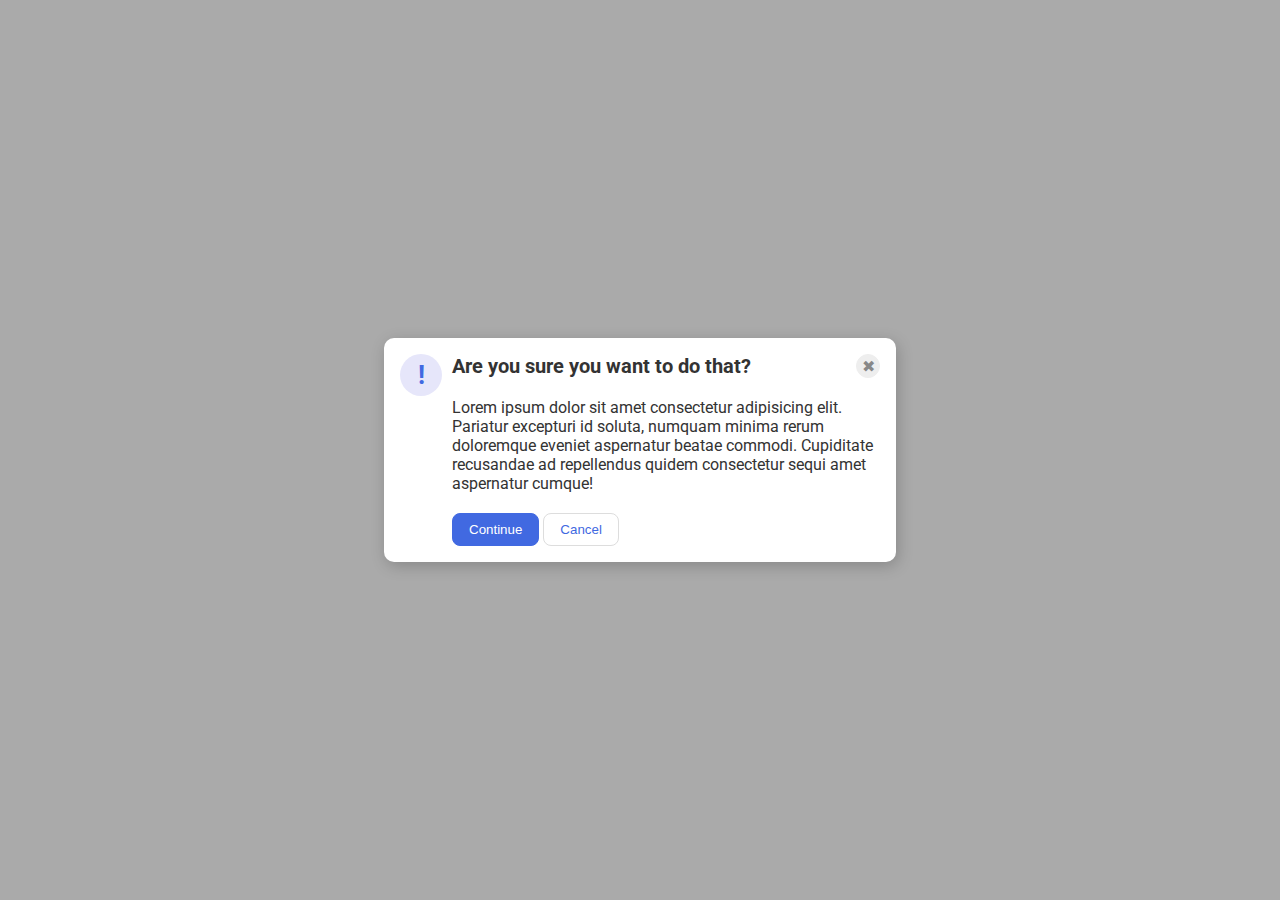
<file: flex/05-flex-modal/index.html>
<!DOCTYPE html>
<html lang="en">
  <head>
    <meta charset="UTF-8">
    <meta http-equiv="X-UA-Compatible" content="IE=edge">
    <meta name="viewport" content="width=device-width, initial-scale=1.0">
    <link rel="stylesheet" href="style.css">
    <title>Modal</title>
  </head>
  <body>
    <div class="modal">
      <div class="icon">!</div>
      <div class="contents">
        <div class="warning-header">
          <div class="header">Are you sure you want to do that?</div>
          <button class="close-button">✖</button>
        </div>
        <div class="text">Lorem ipsum dolor sit amet consectetur adipisicing elit. Pariatur excepturi id soluta, numquam minima rerum doloremque eveniet aspernatur beatae commodi. Cupiditate recusandae ad repellendus quidem consectetur sequi amet aspernatur cumque!</div>
        <div class="button-panel">
          <button class="continue">Continue</button>
          <button class="cancel">Cancel</button>
        </div>

      </div>
      
    </div>
  </body>
</html>
</file>
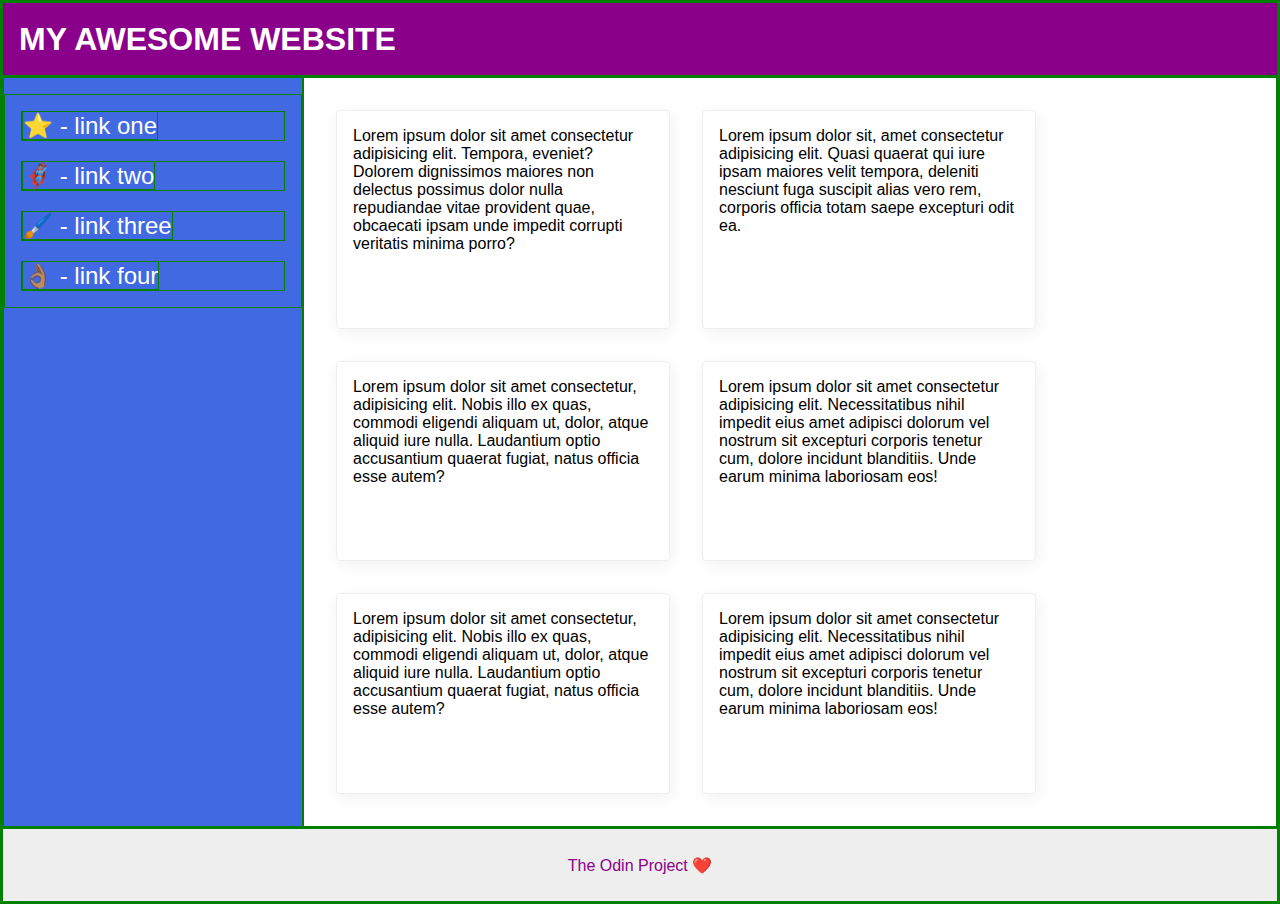
<file: flex/07-flex-layout-2/index.html>
<!DOCTYPE html>
<html lang="en">
  <head>
    <meta charset="UTF-8">
    <meta http-equiv="X-UA-Compatible" content="IE=edge">
    <meta name="viewport" content="width=device-width, initial-scale=1.0">
    <title>The Holy Grail</title>
    <link rel="stylesheet" href="style.css">
  </head>
  <body>
    <div class="header">
      MY AWESOME WEBSITE
    </div>
    <div class="page-contents">
      <div class="sidebar">
        <ul>
          <li><a href="#">⭐ - link one</a></li>
          <li><a href="#">🦸🏽‍♂️ - link two</a></li>
          <li><a href="#">🖌️ - link three</a></li>
          <li><a href="#">👌🏽 - link four</a></li>
        </ul>
      </div>
      <div class="card-holder">
        <div class="card">Lorem ipsum dolor sit amet consectetur adipisicing elit. Tempora, eveniet? Dolorem dignissimos maiores non delectus possimus dolor nulla repudiandae vitae provident quae, obcaecati ipsam unde impedit corrupti veritatis minima porro?</div>
        <div class="card">Lorem ipsum dolor sit, amet consectetur adipisicing elit. Quasi quaerat qui iure ipsam maiores velit tempora, deleniti nesciunt fuga suscipit alias vero rem, corporis officia totam saepe excepturi odit ea.</div>
        <div class="card">Lorem ipsum dolor sit amet consectetur, adipisicing elit. Nobis illo ex quas, commodi eligendi aliquam ut, dolor, atque aliquid iure nulla. Laudantium optio accusantium quaerat fugiat, natus officia esse autem?</div>
        <div class="card">Lorem ipsum dolor sit amet consectetur adipisicing elit. Necessitatibus nihil impedit eius amet adipisci dolorum vel nostrum sit excepturi corporis tenetur cum, dolore incidunt blanditiis. Unde earum minima laboriosam eos!</div>
        <div class="card">Lorem ipsum dolor sit amet consectetur, adipisicing elit. Nobis illo ex quas, commodi eligendi aliquam ut, dolor, atque aliquid iure nulla. Laudantium optio accusantium quaerat fugiat, natus officia esse autem?</div>
        <div class="card">Lorem ipsum dolor sit amet consectetur adipisicing elit. Necessitatibus nihil impedit eius amet adipisci dolorum vel nostrum sit excepturi corporis tenetur cum, dolore incidunt blanditiis. Unde earum minima laboriosam eos!</div>
      </div>
    </div>
    <div class="footer">
      The Odin Project ❤️
    </div>
  </body>
</html>
</file>
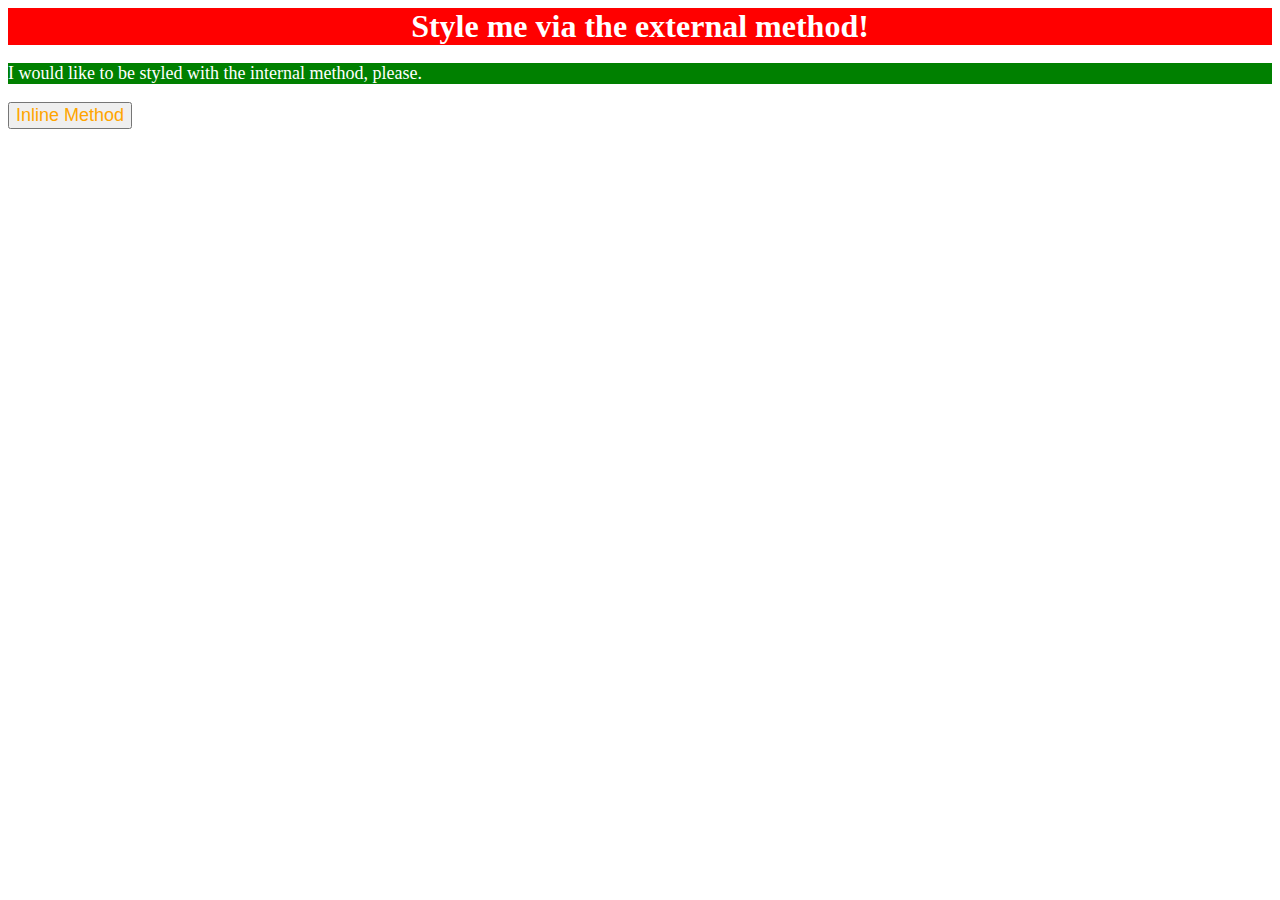
<file: foundations/01-css-methods/index.html>
<!DOCTYPE html>
<html lang="en">
  <head>
    <meta charset="UTF-8">
    <meta http-equiv="X-UA-Compatible" content="IE=edge">
    <meta name="viewport" content="width=device-width, initial-scale=1.0">
    <title>Methods for Adding CSS</title>
    <link rel="stylesheet" href="styles.css">
    <style>
      p {
        background-color: green;
        color: white;
        font-size: 18px;
      }
    </style>
  </head>
  <body>
    <div>Style me via the external method!</div>
    <p>I would like to be styled with the internal method, please.</p>
    <button style="color:orange; font-size: 18px;">Inline Method</button>
  </body>
</html>
</file>
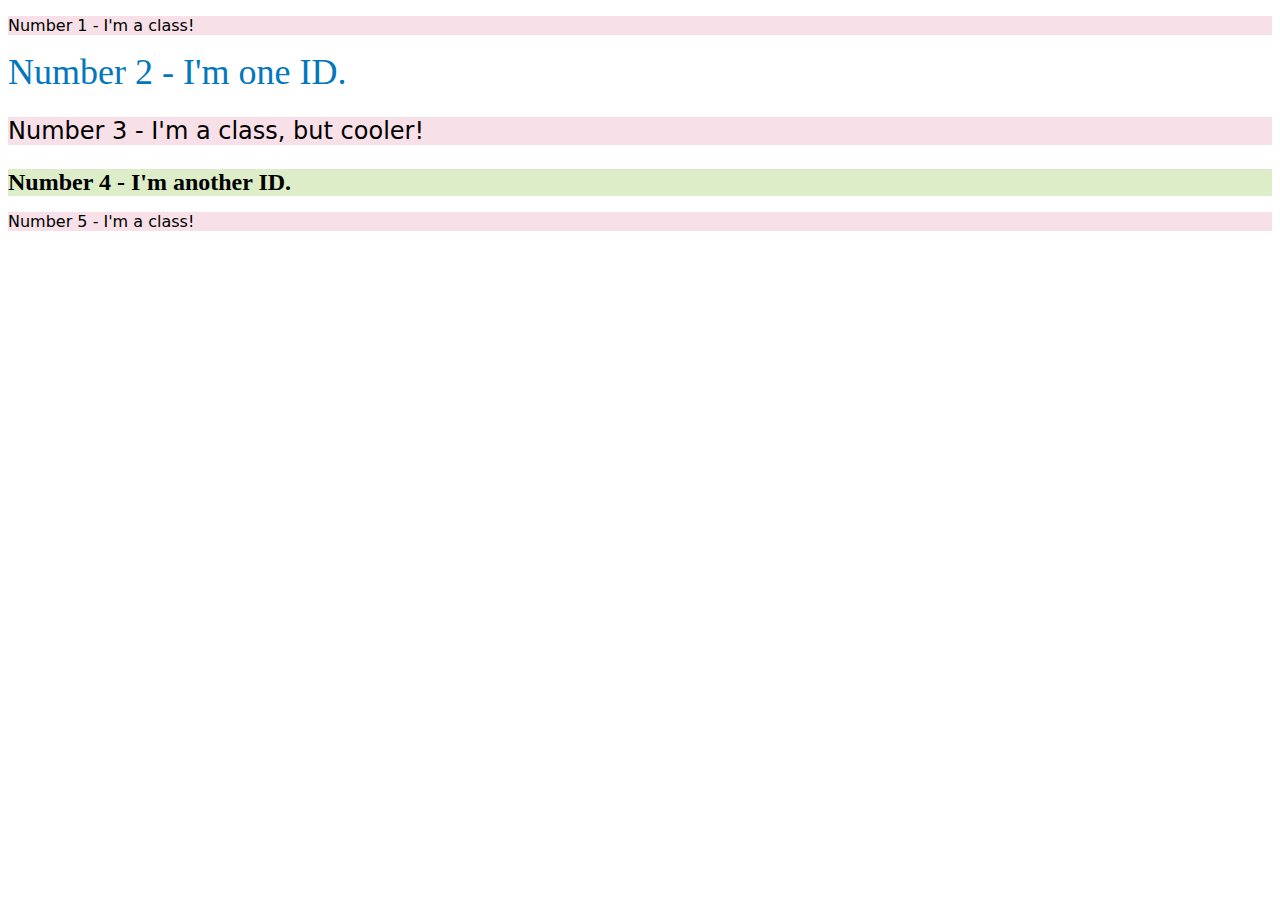
<file: foundations/02-class-id-selectors/index.html>
<!DOCTYPE html>
<html lang="en">
  <head>
    <meta charset="UTF-8">
    <meta http-equiv="X-UA-Compatible" content="IE=edge">
    <meta name="viewport" content="width=device-width, initial-scale=1.0">
    <title>Class and ID Selectors</title>
    <link rel="stylesheet" href="style.css">
  </head>
  <body>
    <p>Number 1 - I'm a class!</p>
    <div class="second">Number 2 - I'm one ID.</div>
    <p class="third">Number 3 - I'm a class, but cooler!</p>
    <div class="fourth">Number 4 - I'm another ID.</div>
    <p>Number 5 - I'm a class!</p>
  </body>
</html>
</file>
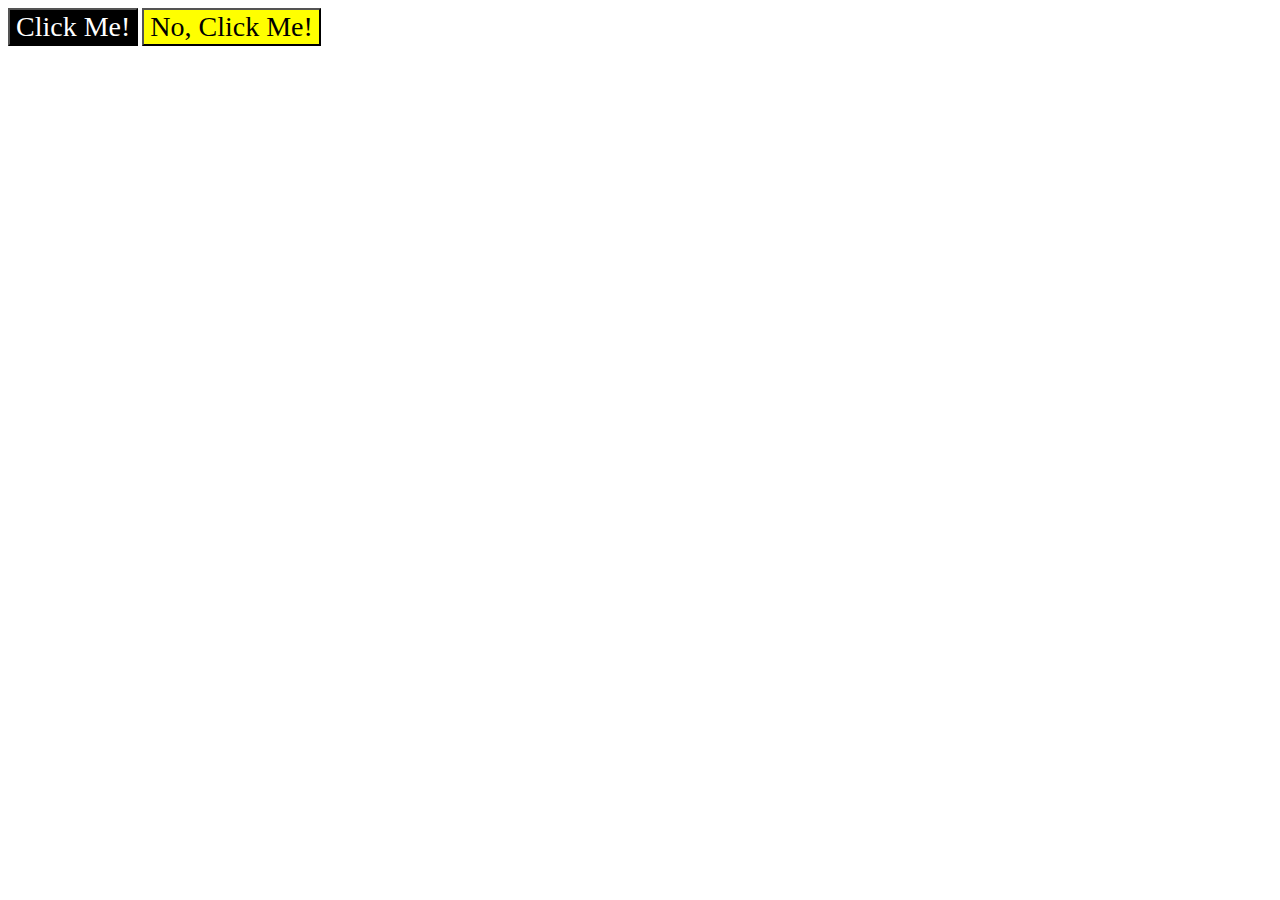
<file: foundations/03-grouping-selectors/index.html>
<!DOCTYPE html>
<html lang="en">
  <head>
    <meta charset="UTF-8">
    <meta http-equiv="X-UA-Compatible" content="IE=edge">
    <meta name="viewport" content="width=device-width, initial-scale=1.0">
    <title>Grouping Selectors</title>
    <link rel="stylesheet" href="style.css">
  </head>
  <body>
    <button class="first">Click Me!</button>
    <button class="second">No, Click Me!</button>
  </body>
</html>
</file>
<file: flex/05-flex-modal/style.css>
@import url('https://fonts.googleapis.com/css2?family=Roboto:wght@400;700&display=swap');

html, body {
  height: 100%;
}

body {
  font-family: Roboto, sans-serif;
  margin: 0;
  background: #aaa;
  color: #333;
  /* I'll give you this one for free lol */
  display: flex;
  align-items: center;
  justify-content: center;
}

.modal {
  background: white;
  width: 480px;
  border-radius: 10px;
  box-shadow: 2px 4px 16px rgba(0,0,0,.2);
  /* added */
  padding: 16px;
  display: flex;
  gap:10px;
}

.header {
  font-size: 20px;
  font-weight: bold;
}

.icon {
  color: royalblue;
  font-size: 26px;
  font-weight: 700;
  background: lavender;
  width: 42px;
  height: 42px;
  border-radius: 50%;
  display: flex;
  align-items: center;
  justify-content: center;
  flex: none;
}

.close-button {
  background: #eee;
  border-radius: 50%;
  color: #888;
  font-weight: 400;
  font-size: 16px;
  height: 24px;
  width: 24px;
  display: flex;
  align-items: center;
  justify-content: center;
  border: 1px solid #eee;
  padding: 0;
}

.contents {
  display: flex;
  flex-direction: column;
  gap: 20px;
}

.warning-header {
  display: flex;
  justify-content: space-between;
}

button {
  cursor: pointer;
  padding: 8px 16px;
  border-radius: 8px;
}

button.continue {
  background: royalblue;
  border: 1px solid royalblue;
  color: white;
}

button.cancel {
  background: white;
  border: 1px solid #ddd;
  color: royalblue;
}
</file>
<file: flex/07-flex-layout-2/style.css>
* {
  border: solid 1px green;
}

a {
  text-decoration: none;
  font-size: 24px;
  color: #fff;
}

body {
  font-family: -apple-system, BlinkMacSystemFont, 'Segoe UI', Roboto, Oxygen, Ubuntu, Cantarell, 'Open Sans', 'Helvetica Neue', sans-serif;
  margin: 0;
  min-height: 100vh;
  /* added */
  display: flex;
  flex-direction: column;
}

/* added */
ul {
  list-style: none;
  margin-left: 0;
  padding: 16px;
  display: flex;
  flex-direction: column;
  gap:20px;
}

.header {
  height: 72px;
  background: darkmagenta;
  color: white;
  /* added */
  font-size: 32px;
  font-weight: 900;
  display: flex;
  align-items: center;
  padding-left: 16px;
}

.footer {
  height: 72px;
  background: #eee;
  color: darkmagenta;
  display: flex;
  /* added */
  align-items: center;
  justify-content: center;
}

.sidebar {
  width: 300px;
  background: royalblue;
  box-sizing: border-box;
  flex: none;
}

.card {
  border: 1px solid #eee;
  box-shadow: 2px 4px 16px rgba(0,0,0,.06);
  border-radius: 4px;
  /* added */
  padding: 16px;
  width: 300px;
}

/* added */
.page-contents {
  flex: 1;
  display: flex;
}

/* added */
.card-holder {
  padding: 32px;
  display: flex;
  gap: 32px;
  flex-wrap: wrap;
}
</file>
<file: foundations/01-css-methods/styles.css>
div {
    background-color: red;
    color: white;
    font-size: 32px;
    text-align: center;
    font-weight: bold;
}
</file>
<file: foundations/02-class-id-selectors/style.css>
/* All odd numbered elements: a light red/pink background, 
and a list of fonts containing Verdana and DejaVu Sans 
with sans-serif as a fallback */

p {
    background-color: #F7E0E7;
    font-family: "Verdana", "DejaVu Sans", "sans-serif";
}

/*The second element: blue text and a font size of 36px*/
.second {
    color: #0277BD;
    font-size: 36px;
}
/*The third element: in addition to the styles for 
all odd numbered elements, add a font size of 24px*/
.third {
    font-size: 24px;
}

/*The fourth element: a light green background, a font size 
of 24px, and bold */
.fourth {
    background-color: #DCEDC8;
    font-size: 24px;
    font-weight: bold;
}
</file>
<file: foundations/03-grouping-selectors/style.css>
/* **Both elements**: a font size of 28px and a list of fonts containing 
`Helvetica` and `Times New Roman`, with `sans-serif` as a fallback */

button {
    font-size: 28px;
    font-family: "Times New Roman", "sans-serif";
}

/* **The first element**: a black background and white text*/
.first {
    background-color: black;
    color: white;
}

/* **The second element**: a yellow background*/
.second {
    background-color: yellow;
}
</file>
